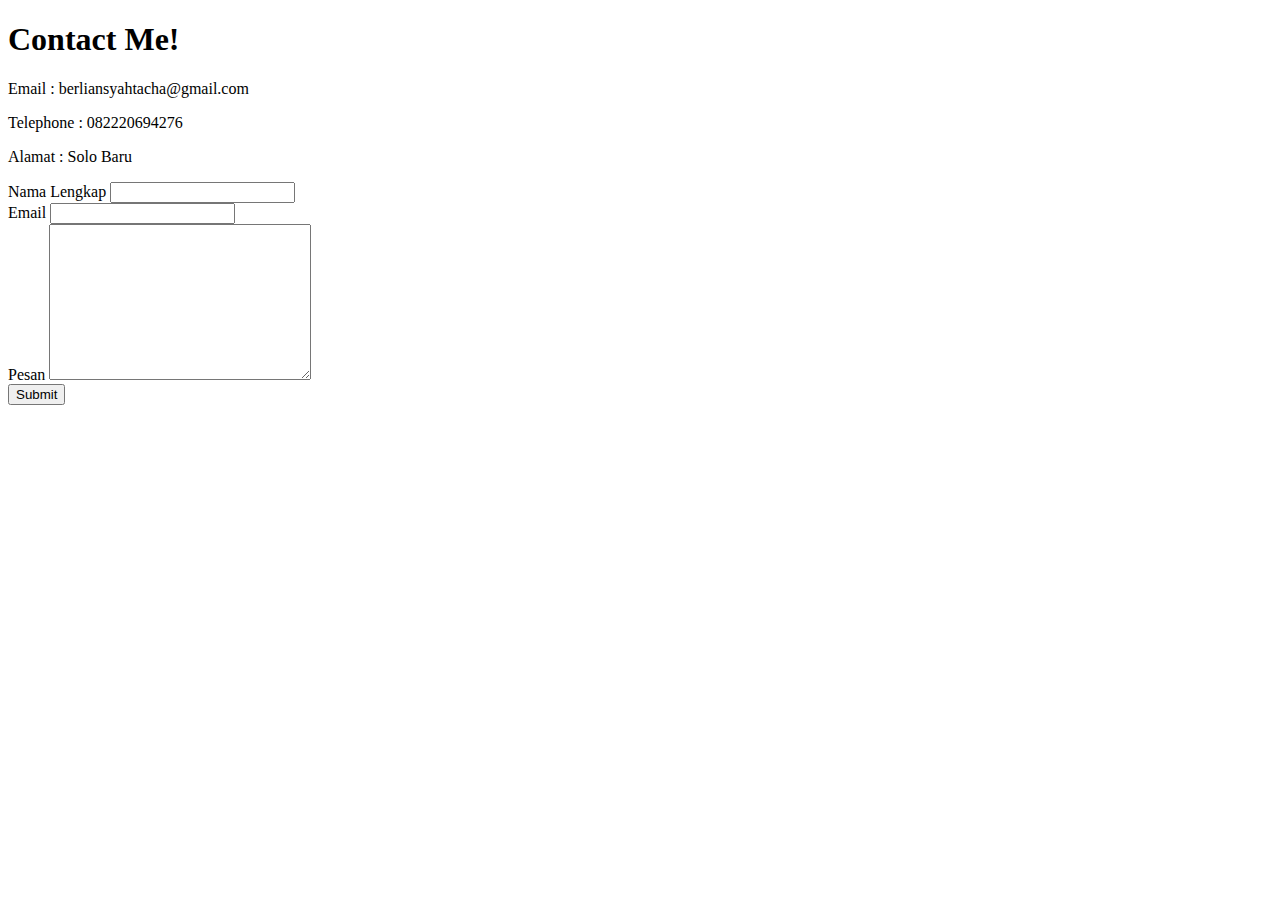
<file: contact.html>
<!DOCTYPE html>
<html lang="en">
  <head>
    <meta charset="UTF-8" />
    <meta name="viewport" content="width=device-width, initial-scale=1.0" />
    <title>Contact Me</title>
  </head>
  <body>
    <h1>Contact Me!</h1>

    <p>Email : berliansyahtacha@gmail.com</p>
    <p>Telephone : 082220694276</p>
    <p>Alamat : Solo Baru</p>

    <form
      action="mailto:berliansyahtacha@gmail.com"
      method="POST"
      enctype="text/plain"
    >
      <label for="">Nama Lengkap</label>
      <input name="nama" type="text" /><br />
      <label for="">Email</label>
      <input name="email" type="email" /><br />
      <label for="pesan">Pesan</label>
      <textarea name="pesan" id="pesan" cols="30" rows="10"></textarea><br />
      <input type="submit" />
    </form>
  </body>
</html>
</file>
